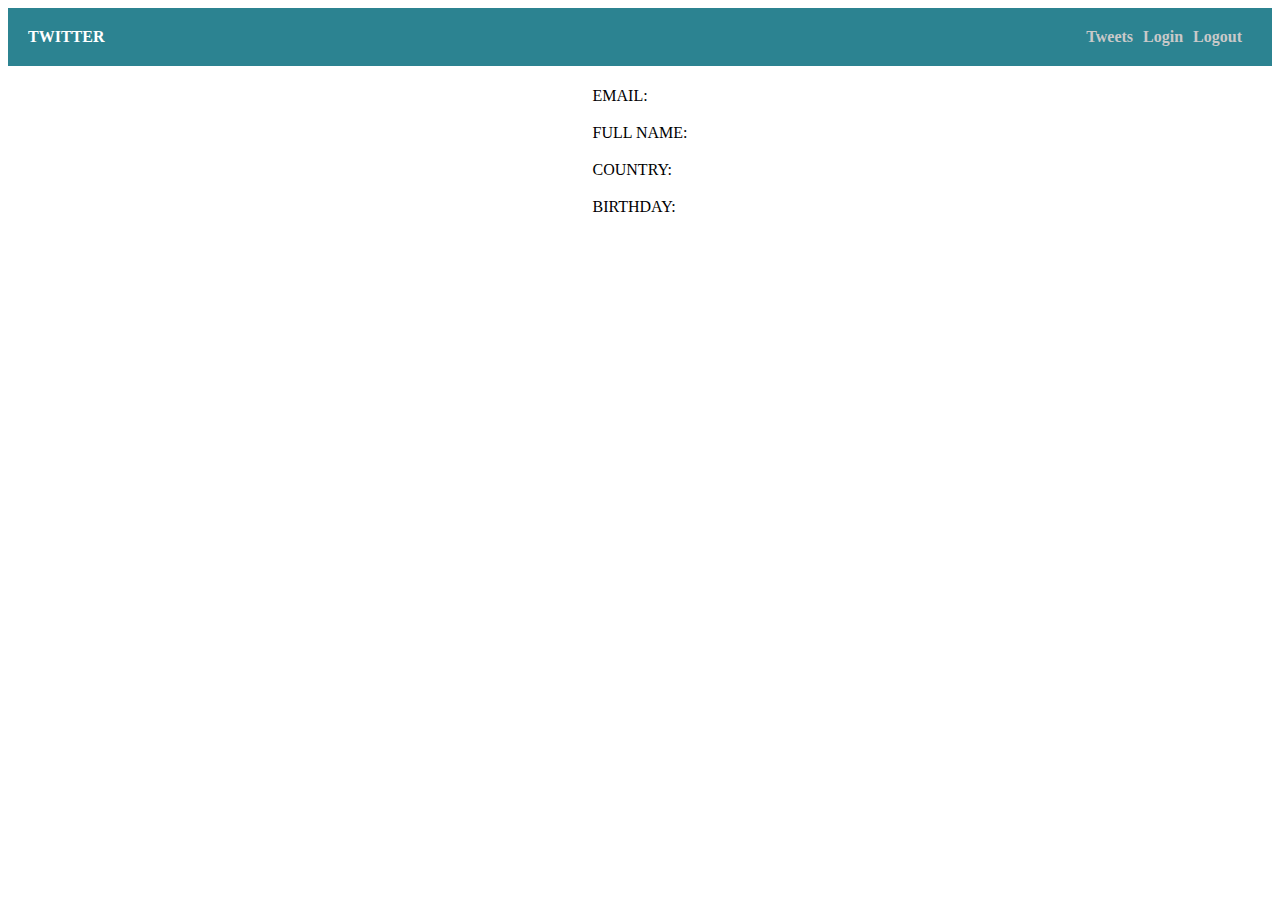
<file: index.html>
<!DOCTYPE html>
<html lang="en">
<head>
    <meta charset="UTF-8">
    <meta http-equiv="X-UA-Compatible" content="IE=edge">
    <meta name="viewport" content="width=device-width, initial-scale=1.0">
    <title>Document</title>

    <link rel="stylesheet" href="style.css">

</head>
<body>
<header>
    <div class="header-logo">
        <b>TWITTER</b>
    </div>

    <div class="header-links">
        <a href="#">Tweets</a>
        <a href="#">Login</a>
        <a href="login.html">Logout</a>
    </div>
</header>

<div class="main">
    <div>
        <div>
            <div>
                <h1 id="welcome"></h1>
            </div>
            <div class="field">
                <div>
                    <label for="email">EMAIL:</label>
                </div>
                <div class="input">
                    <h3 id="email"></h3>
                </div>
            </div>
            <div class="field">
                <div>
                    <label for="fullName">FULL NAME:</label>
                </div>
                <div class="input">
                    <h3 id="fullName"></h3>
                </div>
            </div>
            <div class="field">
                <div>
                    <label for="country">COUNTRY:</label>
                </div>
                <div class="input">
                    <h3 id="country"></h3>
                </div>
            </div>
            <div class="field">
                <div>
                    <label for="birthdate">BIRTHDAY:</label>
                </div>
                <div class="input">
                    <h3 id="birthdate"></h3>
                </div>
            </div>

        </div>
    </div>
</div>


<script>
    const authUser = JSON.parse(localStorage.getItem("authUser"))
    if (authUser)
        document.getElementById('welcome').innerText = `Welcome ${authUser.fullname}`
    document.getElementById('email').innerText = authUser.email
    document.getElementById('fullName').innerText = authUser.fullname
    document.getElementById('country').innerText = authUser.country
    document.getElementById('birthdate').innerText = authUser.birthdate
    document.getElementById('profile').innerText = authUser.fullname.onclick =()=>{}
</script>

</body>
</html>
</file>
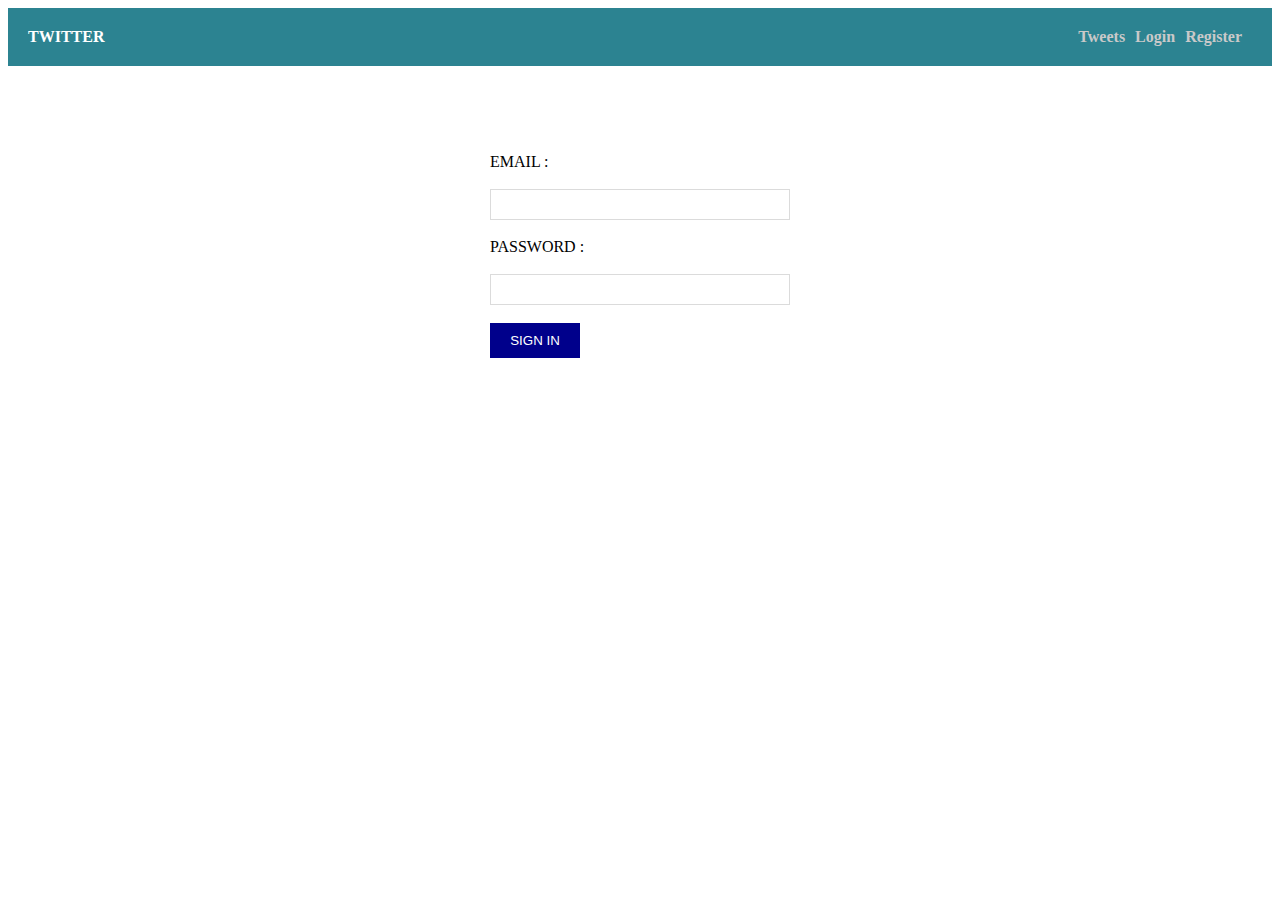
<file: login.html>
<!DOCTYPE html>
<html lang="en">
<head>
    <meta charset="UTF-8">
    <meta http-equiv="X-UA-Compatible" content="IE=edge">
    <meta name="viewport" content="width=device-width, initial-scale=1.0">
    <title>Document</title>
    <link rel="stylesheet" href="style.css">
</head>
<body>
<header>
    <div class="header-logo">
        <b>TWITTER</b>
    </div>

    <div class="header-links">
        <a href="#">Tweets</a>
        <a href="#">Login</a>
        <a href="register.html">Register</a>
    </div>
</header>

<form method="get" id="form" action="index.html">
    <h3 class="error" id="error"></h3>
    <label class="email">EMAIL :</label><br>
    <input type="text" id="emailInput"><br>
    <label class="password">PASSWORD :</label><br>
    <input type="password" id="passwordInput"><br>
    <div class="field">
        <div>
            <button type="submit" class="submitButton">SIGN IN</button>
        </div>
    </div>
</form>
<script>
    document.getElementById('form').onsubmit = () => {
        const email = document.getElementById('emailInput').value
        const password = document.getElementById('passwordInput').value

        if (email && password) {
            const users = JSON.parse(localStorage.getItem('user')) || [];
            const currentUser = users.filter(user => user.email === email && user.password === password)
            if (currentUser[0]) {
                localStorage.authUser = JSON.stringify(currentUser[0])
            }
            else {
                const error = document.getElementById('error')
                error.innerText = "wrong"
                return false
            }
        }
    }
</script>
</body>
</html>
</file>
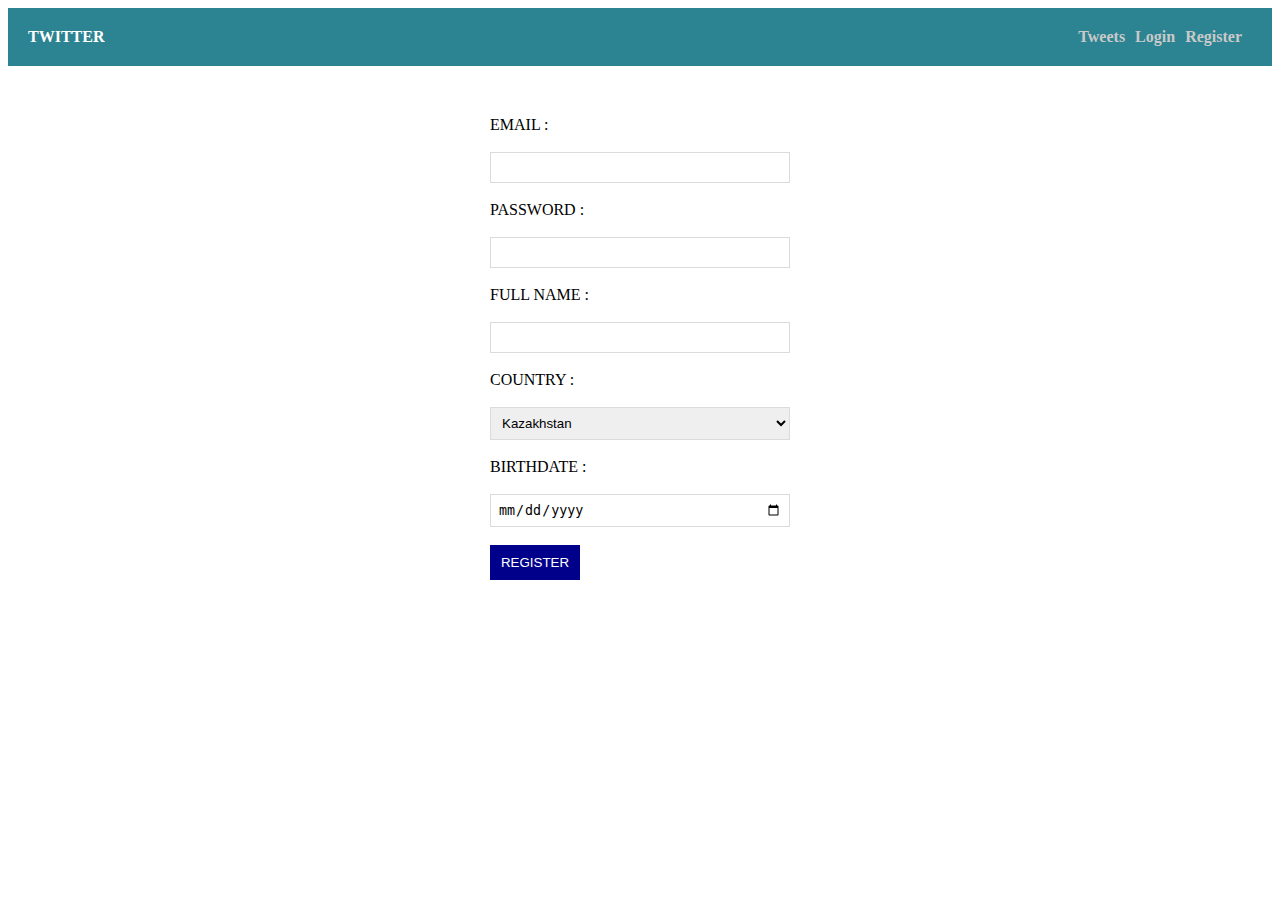
<file: register.html>
<!DOCTYPE html>
<html lang="en">
<head>
    <meta charset="UTF-8">
    <meta http-equiv="X-UA-Compatible" content="IE=edge">
    <meta name="viewport" content="width=device-width, initial-scale=1.0">
    <title>Document</title>
    <link rel="stylesheet" href="style.css">
</head>
<body>
<header>
    <div class="header-logo">
        <b>TWITTER</b>
    </div>

    <div class="header-links">
        <a href="#">Tweets</a>
        <a href="login.html">Login</a>
        <a href="#">Register</a>
    </div>
</header>

<form action="#">
    <label class="email">EMAIL :</label><br>
    <input type="text" id="emailInput"><br>
    <label class="password">PASSWORD :</label><br>
    <input type="password" id="passwordInput"><br>
    <label class="fullname">FULL NAME :</label><br>
    <input type="text" id="fullnameInput"><br>
    <label class="country">COUNTRY :</label><br>
    <select id="countryInput">
        <option>Kazakhstan</option>
        <option>USA</option>
        <option>Uzbekistan</option>
        <option>China</option>
        <option>Russia</option>
    </select><br>
    <label class="birthdate">BIRTHDATE :</label><br>
    <input type="date" id="birthInput"><br>

    <button onclick="register()">REGISTER</button>
</form>

<script src="script.js"></script>
</body>
</html>
</file>
<file: style.css>
.main{
    display: flex;
    justify-content: center;
    margin-right: auto;
    margin-left: auto;
}

header{
    display: flex;
    padding: 20px;
    background-color: #2C8391;
}

.header-logo{
    width: 15%;
}

.header-links{
    display: flex;
    width: 85%;
    justify-content: flex-end;
}

.header-logo b{
    color: #fff;
}

.header-links a{
    text-decoration: none;
    color: #C9C9C9;
    font-weight: bold;
    margin-right: 10px;
}

form{
    margin-top: 50px;
    width: 300px;
    display: flex;
    flex-direction: column;
    margin-right: auto;
    margin-left: auto;
}

input, select{
    padding: 7px;
    border: 1px solid #DBDBDB;
    outline: none;
}

button{
    padding: 10px;
    width: 90px;
    border: none;
    cursor: pointer;
    background-color: #00008B;
    color: white;
}
</file>
